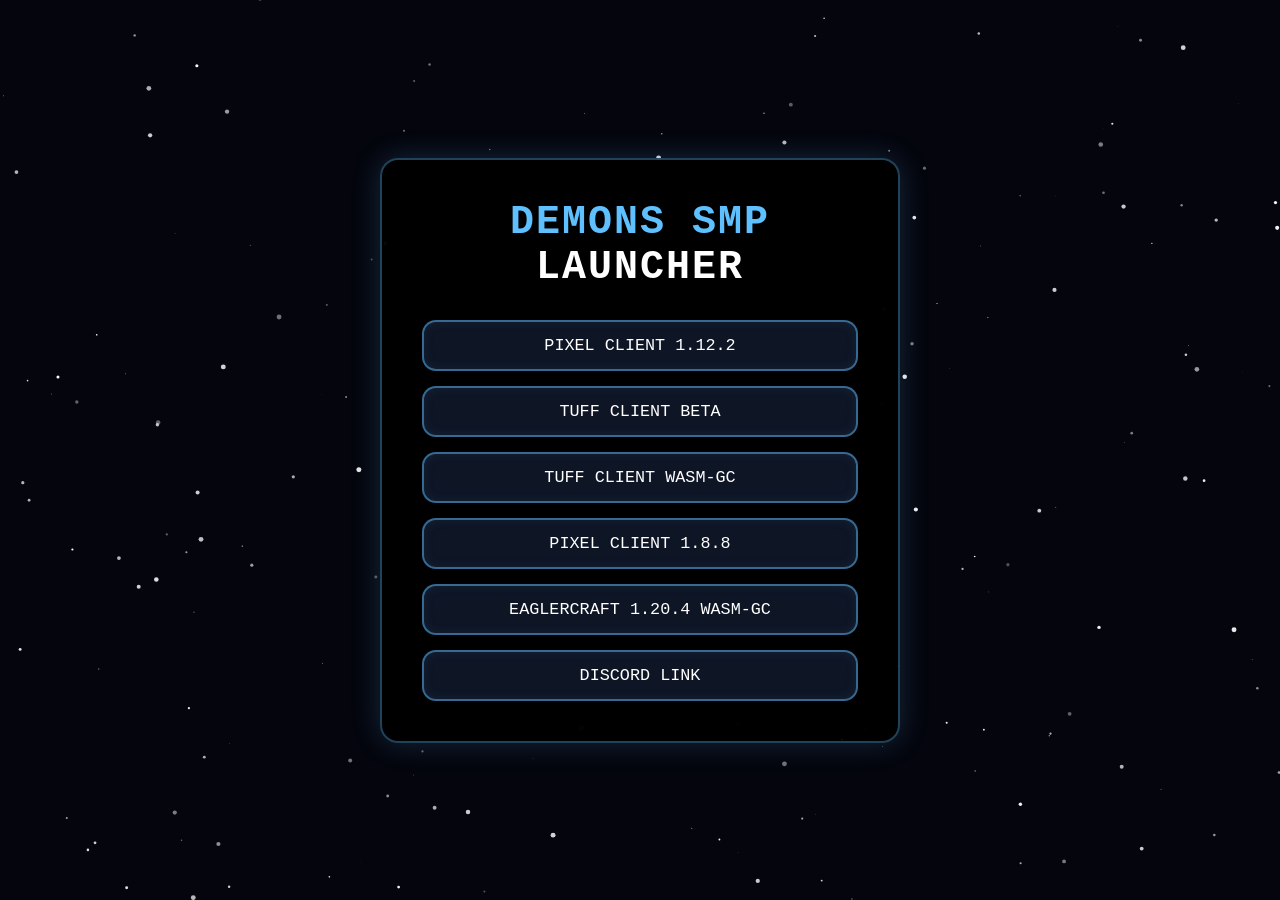
<file: index.html>
<!DOCTYPE html>
<html lang="en">
<head>
    <meta charset="UTF-8">
    <meta name="viewport" content="width=device-width, initial-scale=1.0">
    <title>Demons SMP Launcher</title>
    <link rel="stylesheet" href="style.css">
</head>
<body>
    <div class="loading-overlay" id="loadingOverlay">
        <div class="loader"></div>
    </div>
    <div id="lightning"></div>
    <canvas id="stars"></canvas>
    
    <div class="launcher-panel">
        <h1 class="title"><span class="title-blue">DEMONS SMP</span> LAUNCHER</h1>
        <div class="button-container">
            <button class="client-btn" onclick="window.location.href='http://ignitiarecources.surge.sh/pixel2.html'">
                Pixel Client 1.12.2
            </button>
            <button class="client-btn" onclick="window.location.href='http://ignitiarecources.surge.sh/tfbeta.html'">
                Tuff Client Beta
            </button>
            <button class="client-btn" onclick="window.location.href='http://ignitiarecources.surge.sh/tfwasm.html'">
                Tuff Client Wasm-GC
            </button>
            <button class="client-btn" onclick="window.location.href='http://ignitiarecources.surge.sh/pixel.html'">
                Pixel Client 1.8.8
            </button>
            <button class="client-btn" onclick="window.location.href='http://ignitiarecources.surge.sh/eag120.html'">
                Eaglercraft 1.20.4 Wasm-GC
            </button>
            <button class="client-btn" onclick="window.open('https://discord.gg/UPj4j9FR5u', '_blank', 'noopener')">
                Discord link
            </button>
        </div>
    </div>

    <script src="script.js"></script>
</body>
</html>
</file>
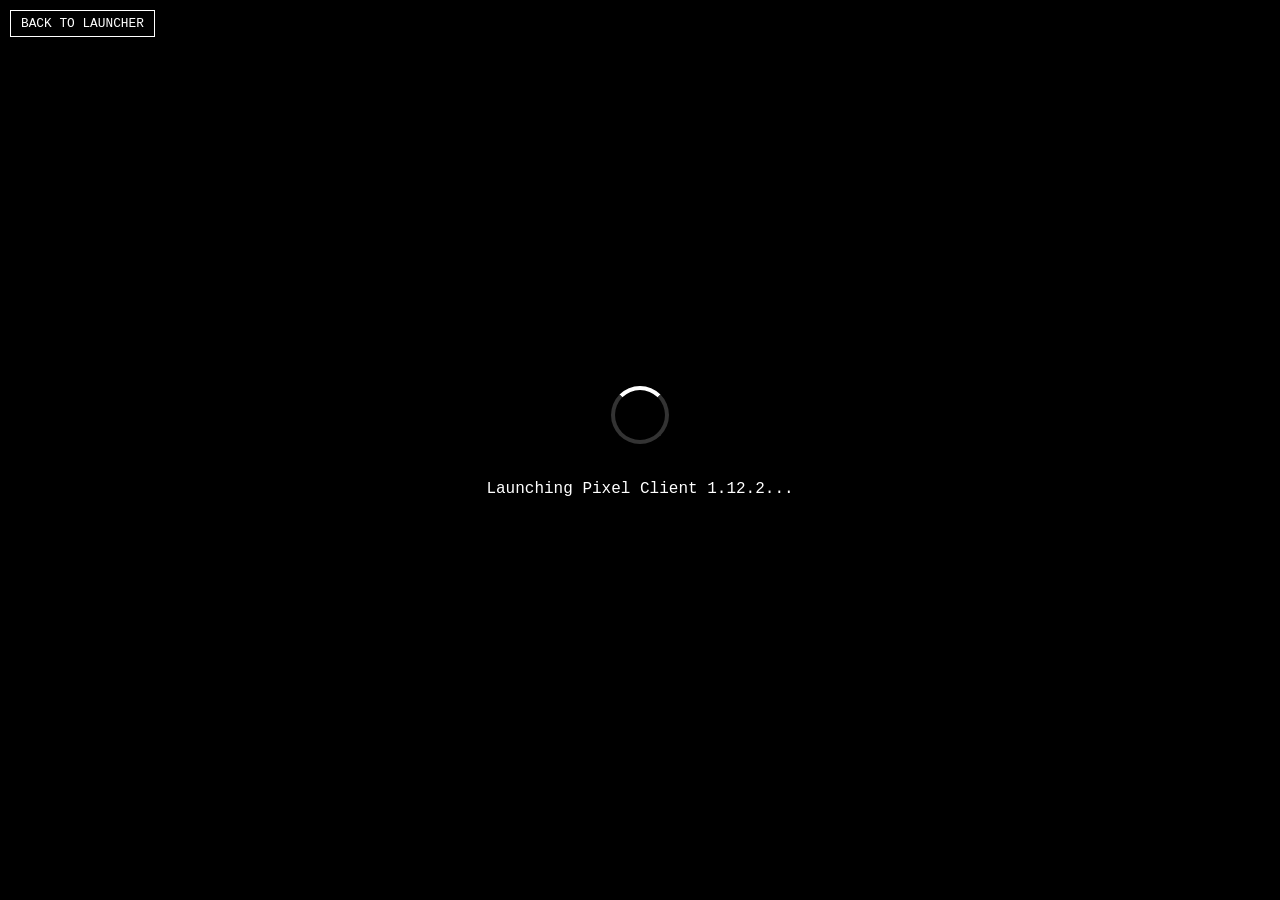
<file: clients/pixel112.html>
<!DOCTYPE html>
<html lang="en">
<head>
    <meta charset="UTF-8">
    <meta name="viewport" content="width=device-width, initial-scale=1.0">
    <title>Demons SMP - Pixel Client 1.12.2</title>
    <style>
        body, html {
            margin: 0;
            padding: 0;
            width: 100%;
            height: 100%;
            background-color: #000;
            color: white;
            font-family: 'Courier New', Courier, monospace;
            overflow: hidden;
        }

        #loading-screen {
            position: fixed;
            top: 0;
            left: 0;
            width: 100%;
            height: 100%;
            background: #000;
            display: flex;
            flex-direction: column;
            justify-content: center;
            align-items: center;
            z-index: 100;
            transition: opacity 1s ease;
        }

        .loader {
            border: 4px solid #333;
            border-top: 4px solid #fff;
            border-radius: 50%;
            width: 50px;
            height: 50px;
            animation: spin 1s linear infinite;
            margin-bottom: 20px;
        }

        @keyframes spin {
            0% { transform: rotate(0deg); }
            100% { transform: rotate(360deg); }
        }

        iframe {
            width: 100%;
            height: 100%;
            border: none;
            display: block;
        }

        .back-btn {
            position: fixed;
            top: 10px;
            left: 10px;
            z-index: 101;
            background: rgba(0, 0, 0, 0.5);
            border: 1px solid #fff;
            color: #fff;
            padding: 5px 10px;
            cursor: pointer;
            text-decoration: none;
            font-size: 0.8rem;
        }

        .back-btn:hover {
            background: #fff;
            color: #000;
        }
    </style>
</head>
<body>
    <div id="loading-screen">
        <div class="loader"></div>
        <p>Launching Pixel Client 1.12.2...</p>
    </div>

    <a href="../index.html" class="back-btn">BACK TO LAUNCHER</a>

    <iframe id="game-frame" src="https://eaglercraft.com/mc/1.12.2" allowfullscreen></iframe>

    <script>
        const frame = document.getElementById('game-frame');
        const loader = document.getElementById('loading-screen');

        frame.onload = () => {
            setTimeout(() => {
                loader.style.opacity = '0';
                setTimeout(() => {
                    loader.style.display = 'none';
                }, 1000);
            }, 1500); // Simulated loading time
        };

        // Handle full screen
        function requestFullScreen() {
            const element = document.documentElement;
            if (element.requestFullscreen) {
                element.requestFullscreen();
            } else if (element.webkitRequestFullscreen) {
                element.webkitRequestFullscreen();
            } else if (element.msRequestFullscreen) {
                element.msRequestFullscreen();
            }
        }

        window.addEventListener('click', () => {
            // Uncomment to force fullscreen on click
            // requestFullScreen();
        }, { once: true });
    </script>
</body>
</html>
</file>
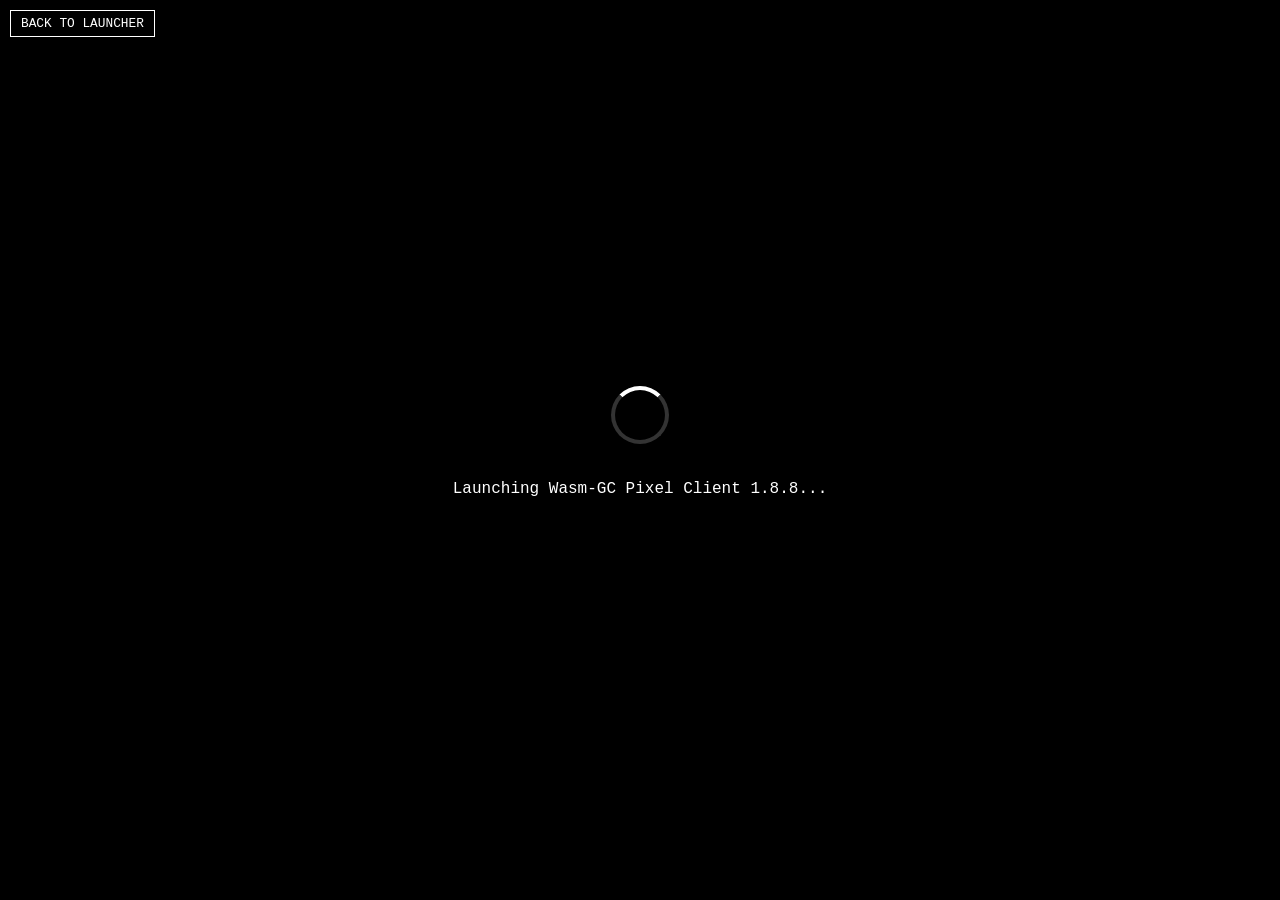
<file: clients/pixel188.html>
<!DOCTYPE html>
<html lang="en">
<head>
    <meta charset="UTF-8">
    <meta name="viewport" content="width=device-width, initial-scale=1.0">
    <title>Demons SMP - Wasm-GC Pixel Client 1.8.8</title>
    <style>
        body, html {
            margin: 0;
            padding: 0;
            width: 100%;
            height: 100%;
            background-color: #000;
            color: white;
            font-family: 'Courier New', Courier, monospace;
            overflow: hidden;
        }

        #loading-screen {
            position: fixed;
            top: 0;
            left: 0;
            width: 100%;
            height: 100%;
            background: #000;
            display: flex;
            flex-direction: column;
            justify-content: center;
            align-items: center;
            z-index: 100;
            transition: opacity 1s ease;
        }

        .loader {
            border: 4px solid #333;
            border-top: 4px solid #fff;
            border-radius: 50%;
            width: 50px;
            height: 50px;
            animation: spin 1s linear infinite;
            margin-bottom: 20px;
        }

        @keyframes spin {
            0% { transform: rotate(0deg); }
            100% { transform: rotate(360deg); }
        }

        iframe {
            width: 100%;
            height: 100%;
            border: none;
            display: block;
        }

        .back-btn {
            position: fixed;
            top: 10px;
            left: 10px;
            z-index: 101;
            background: rgba(0, 0, 0, 0.5);
            border: 1px solid #fff;
            color: #fff;
            padding: 5px 10px;
            cursor: pointer;
            text-decoration: none;
            font-size: 0.8rem;
        }

        .back-btn:hover {
            background: #fff;
            color: #000;
        }
    </style>
</head>
<body>
    <div id="loading-screen">
        <div class="loader"></div>
        <p>Launching Wasm-GC Pixel Client 1.8.8...</p>
    </div>

    <a href="../index.html" class="back-btn">BACK TO LAUNCHER</a>

    <iframe id="game-frame" src="https://eaglercraft.com/mc/1.8.8" allowfullscreen></iframe>

    <script>
        const frame = document.getElementById('game-frame');
        const loader = document.getElementById('loading-screen');

        frame.onload = () => {
            setTimeout(() => {
                loader.style.opacity = '0';
                setTimeout(() => {
                    loader.style.display = 'none';
                }, 1000);
            }, 1500); // Simulated loading time
        };

        // Handle full screen
        function requestFullScreen() {
            const element = document.documentElement;
            if (element.requestFullscreen) {
                element.requestFullscreen();
            } else if (element.webkitRequestFullscreen) {
                element.webkitRequestFullscreen();
            } else if (element.msRequestFullscreen) {
                element.msRequestFullscreen();
            }
        }

        window.addEventListener('click', () => {
            // Uncomment to force fullscreen on click
            // requestFullScreen();
        }, { once: true });
    </script>
</body>
</html>
</file>
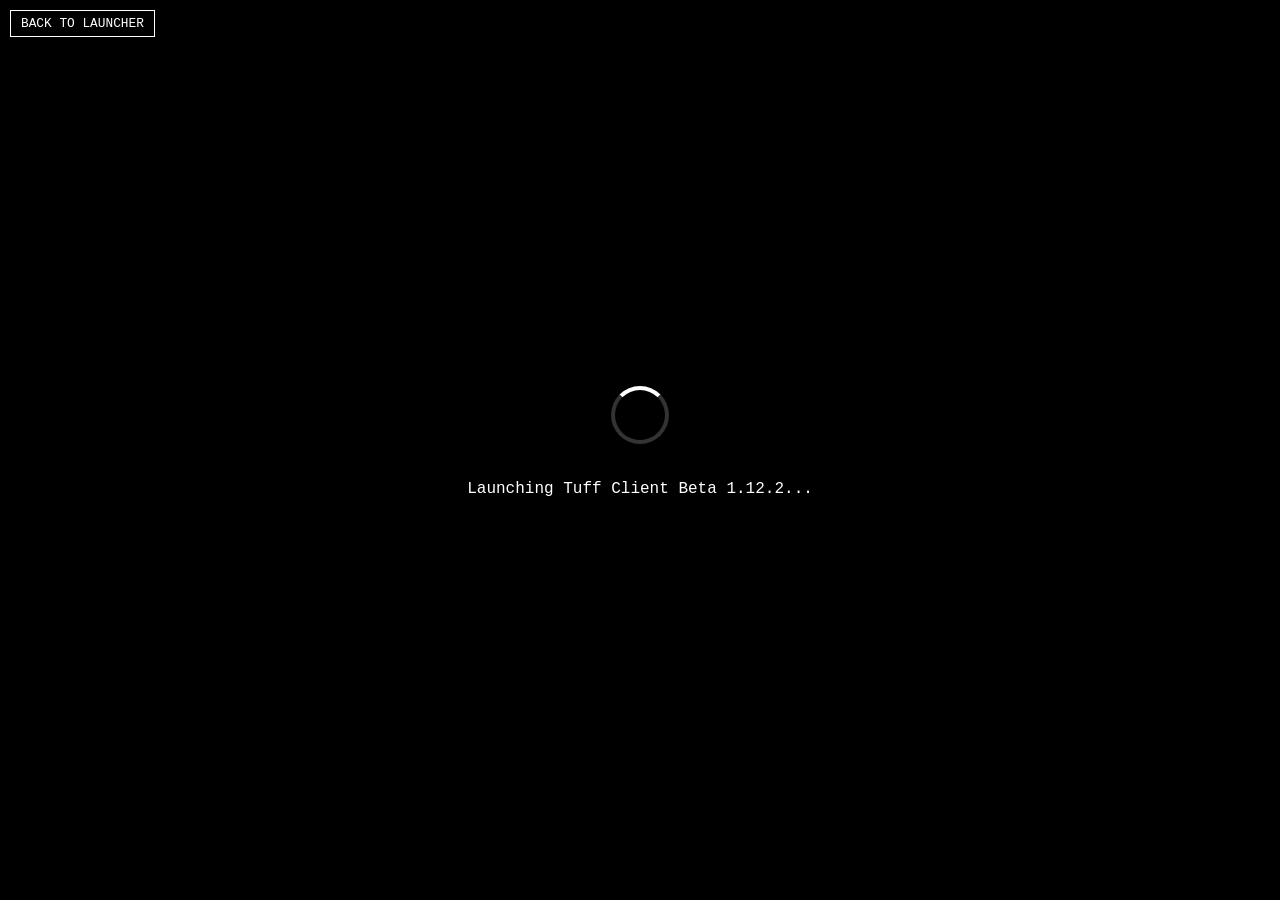
<file: clients/tuffbeta.html>
<!DOCTYPE html>
<html lang="en">
<head>
    <meta charset="UTF-8">
    <meta name="viewport" content="width=device-width, initial-scale=1.0">
    <title>Demons SMP - Tuff Client Beta 1.12.2</title>
    <style>
        body, html {
            margin: 0;
            padding: 0;
            width: 100%;
            height: 100%;
            background-color: #000;
            color: white;
            font-family: 'Courier New', Courier, monospace;
            overflow: hidden;
        }

        #loading-screen {
            position: fixed;
            top: 0;
            left: 0;
            width: 100%;
            height: 100%;
            background: #000;
            display: flex;
            flex-direction: column;
            justify-content: center;
            align-items: center;
            z-index: 100;
            transition: opacity 1s ease;
        }

        .loader {
            border: 4px solid #333;
            border-top: 4px solid #fff;
            border-radius: 50%;
            width: 50px;
            height: 50px;
            animation: spin 1s linear infinite;
            margin-bottom: 20px;
        }

        @keyframes spin {
            0% { transform: rotate(0deg); }
            100% { transform: rotate(360deg); }
        }

        iframe {
            width: 100%;
            height: 100%;
            border: none;
            display: block;
        }

        .back-btn {
            position: fixed;
            top: 10px;
            left: 10px;
            z-index: 101;
            background: rgba(0, 0, 0, 0.5);
            border: 1px solid #fff;
            color: #fff;
            padding: 5px 10px;
            cursor: pointer;
            text-decoration: none;
            font-size: 0.8rem;
        }

        .back-btn:hover {
            background: #fff;
            color: #000;
        }
    </style>
</head>
<body>
    <div id="loading-screen">
        <div class="loader"></div>
        <p>Launching Tuff Client Beta 1.12.2...</p>
    </div>

    <a href="../index.html" class="back-btn">BACK TO LAUNCHER</a>

    <iframe id="game-frame" src="https://eaglercraft.com/mc/1.12.2" allowfullscreen></iframe>

    <script>
        const frame = document.getElementById('game-frame');
        const loader = document.getElementById('loading-screen');

        frame.onload = () => {
            setTimeout(() => {
                loader.style.opacity = '0';
                setTimeout(() => {
                    loader.style.display = 'none';
                }, 1000);
            }, 1500); // Simulated loading time
        };

        // Handle full screen
        function requestFullScreen() {
            const element = document.documentElement;
            if (element.requestFullscreen) {
                element.requestFullscreen();
            } else if (element.webkitRequestFullscreen) {
                element.webkitRequestFullscreen();
            } else if (element.msRequestFullscreen) {
                element.msRequestFullscreen();
            }
        }

        window.addEventListener('click', () => {
            // Uncomment to force fullscreen on click
            // requestFullScreen();
        }, { once: true });
    </script>
</body>
</html>
</file>
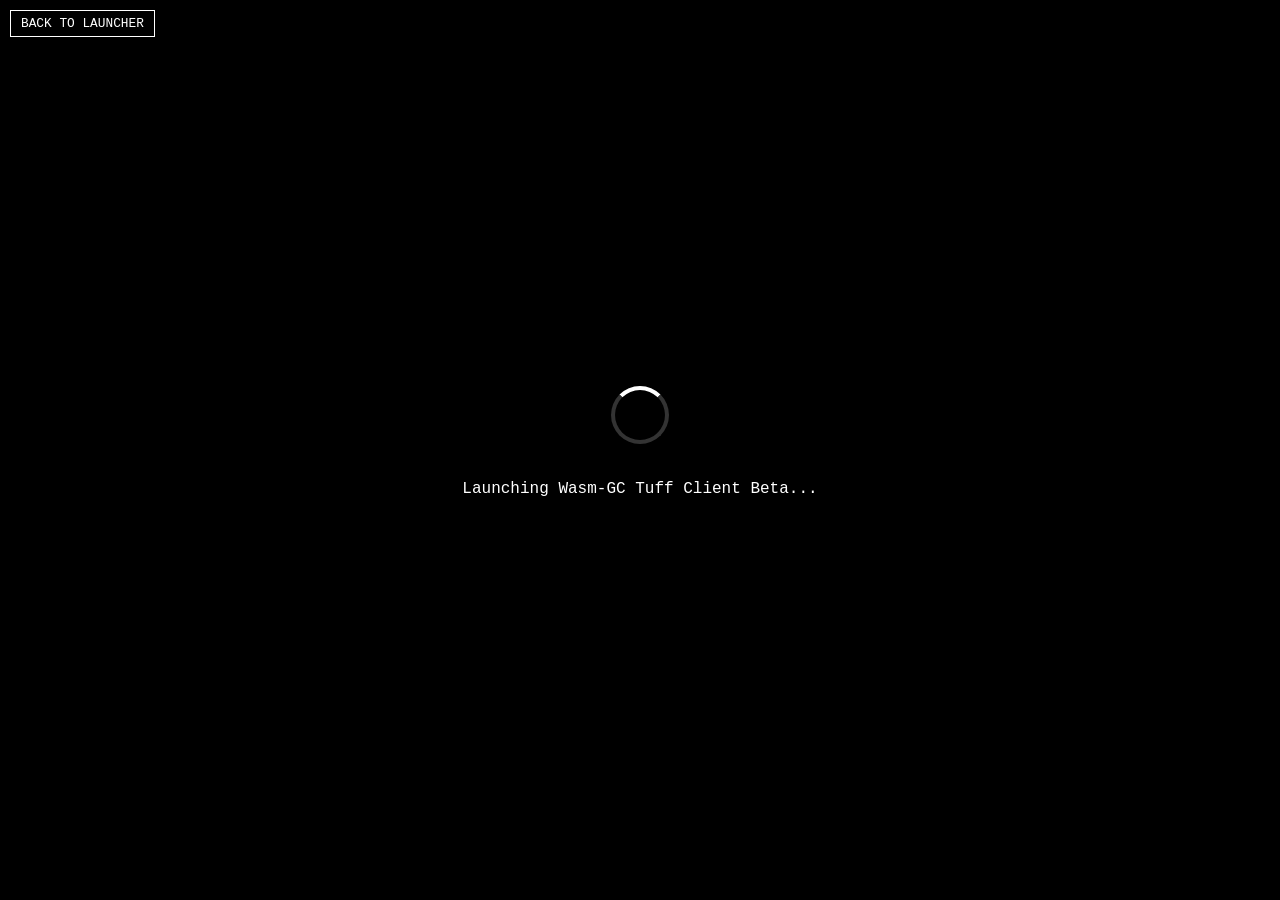
<file: clients/wasm-tuff-beta.html>
<!DOCTYPE html>
<html lang="en">
<head>
    <meta charset="UTF-8">
    <meta name="viewport" content="width=device-width, initial-scale=1.0">
    <title>Demons SMP - Wasm-GC Tuff Client Beta</title>
    <style>
        body, html {
            margin: 0;
            padding: 0;
            width: 100%;
            height: 100%;
            background-color: #000;
            color: white;
            font-family: 'Courier New', Courier, monospace;
            overflow: hidden;
        }

        #loading-screen {
            position: fixed;
            top: 0;
            left: 0;
            width: 100%;
            height: 100%;
            background: #000;
            display: flex;
            flex-direction: column;
            justify-content: center;
            align-items: center;
            z-index: 100;
            transition: opacity 1s ease;
        }

        .loader {
            border: 4px solid #333;
            border-top: 4px solid #fff;
            border-radius: 50%;
            width: 50px;
            height: 50px;
            animation: spin 1s linear infinite;
            margin-bottom: 20px;
        }

        @keyframes spin {
            0% { transform: rotate(0deg); }
            100% { transform: rotate(360deg); }
        }

        iframe {
            width: 100%;
            height: 100%;
            border: none;
            display: block;
        }

        .back-btn {
            position: fixed;
            top: 10px;
            left: 10px;
            z-index: 101;
            background: rgba(0, 0, 0, 0.5);
            border: 1px solid #fff;
            color: #fff;
            padding: 5px 10px;
            cursor: pointer;
            text-decoration: none;
            font-size: 0.8rem;
        }

        .back-btn:hover {
            background: #fff;
            color: #000;
        }
    </style>
</head>
<body>
    <div id="loading-screen">
        <div class="loader"></div>
        <p>Launching Wasm-GC Tuff Client Beta...</p>
    </div>

    <a href="../index.html" class="back-btn">BACK TO LAUNCHER</a>

    <iframe id="game-frame" src="https://eaglercraft.com/mc/1.12.2" allowfullscreen></iframe>

    <script>
        const frame = document.getElementById('game-frame');
        const loader = document.getElementById('loading-screen');

        frame.onload = () => {
            setTimeout(() => {
                loader.style.opacity = '0';
                setTimeout(() => {
                    loader.style.display = 'none';
                }, 1000);
            }, 1500); // Simulated loading time
        };

        // Handle full screen
        function requestFullScreen() {
            const element = document.documentElement;
            if (element.requestFullscreen) {
                element.requestFullscreen();
            } else if (element.webkitRequestFullscreen) {
                element.webkitRequestFullscreen();
            } else if (element.msRequestFullscreen) {
                element.msRequestFullscreen();
            }
        }

        window.addEventListener('click', () => {
            // Uncomment to force fullscreen on click
            // requestFullScreen();
        }, { once: true });
    </script>
</body>
</html>
</file>
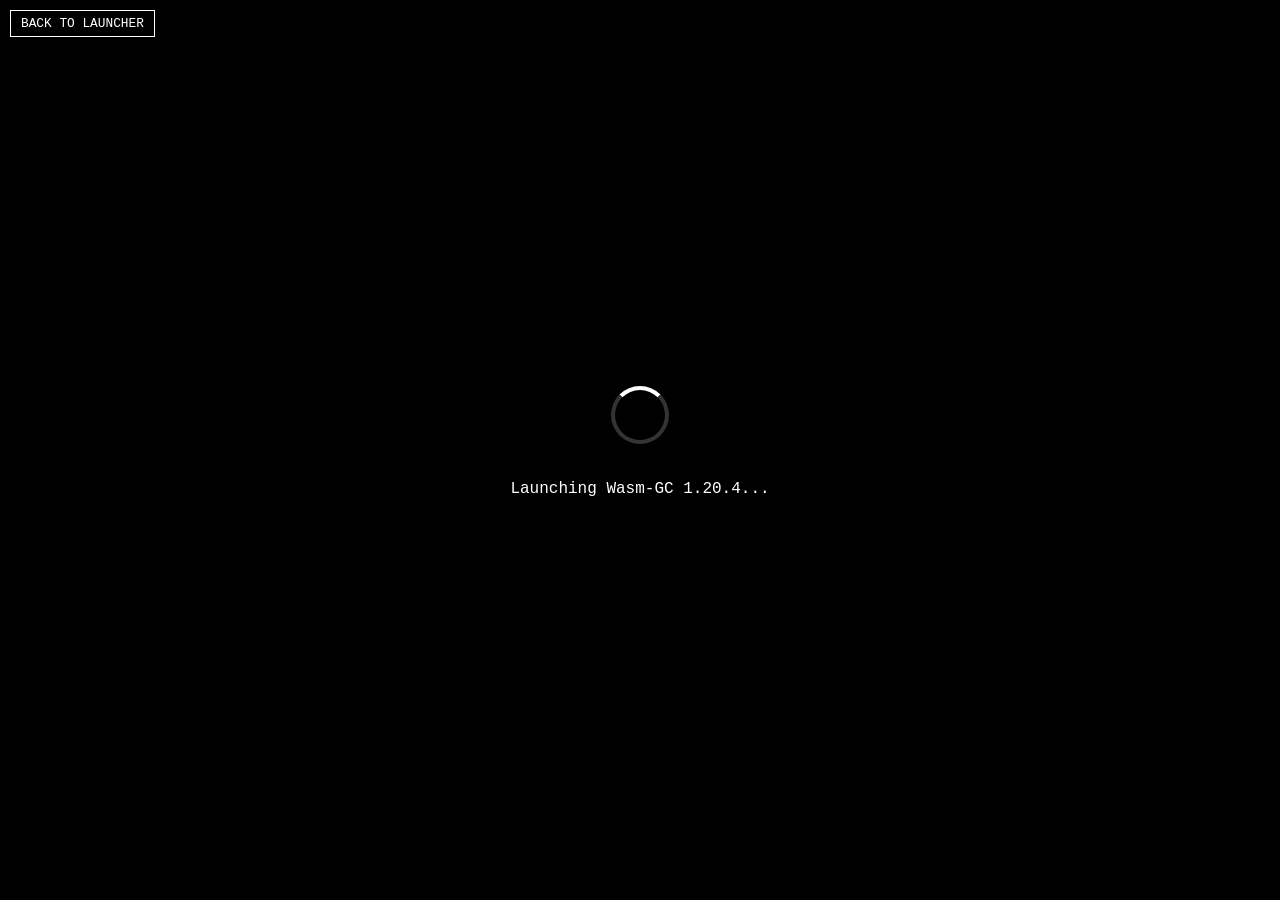
<file: clients/wasm1204.html>
<!DOCTYPE html>
<html lang="en">
<head>
    <meta charset="UTF-8">
    <meta name="viewport" content="width=device-width, initial-scale=1.0">
    <title>Demons SMP - Wasm-GC 1.20.4</title>
    <style>
        body, html {
            margin: 0;
            padding: 0;
            width: 100%;
            height: 100%;
            background-color: #000;
            color: white;
            font-family: 'Courier New', Courier, monospace;
            overflow: hidden;
        }

        #loading-screen {
            position: fixed;
            top: 0;
            left: 0;
            width: 100%;
            height: 100%;
            background: #000;
            display: flex;
            flex-direction: column;
            justify-content: center;
            align-items: center;
            z-index: 100;
            transition: opacity 1s ease;
        }

        .loader {
            border: 4px solid #333;
            border-top: 4px solid #fff;
            border-radius: 50%;
            width: 50px;
            height: 50px;
            animation: spin 1s linear infinite;
            margin-bottom: 20px;
        }

        @keyframes spin {
            0% { transform: rotate(0deg); }
            100% { transform: rotate(360deg); }
        }

        iframe {
            width: 100%;
            height: 100%;
            border: none;
            display: block;
        }

        .back-btn {
            position: fixed;
            top: 10px;
            left: 10px;
            z-index: 101;
            background: rgba(0, 0, 0, 0.5);
            border: 1px solid #fff;
            color: #fff;
            padding: 5px 10px;
            cursor: pointer;
            text-decoration: none;
            font-size: 0.8rem;
        }

        .back-btn:hover {
            background: #fff;
            color: #000;
        }
    </style>
</head>
<body>
    <div id="loading-screen">
        <div class="loader"></div>
        <p>Launching Wasm-GC 1.20.4...</p>
    </div>

    <a href="../index.html" class="back-btn">BACK TO LAUNCHER</a>

    <iframe id="game-frame" src="https://eaglercraft.com/mc/1.20.4" allowfullscreen></iframe>

    <script>
        const frame = document.getElementById('game-frame');
        const loader = document.getElementById('loading-screen');

        frame.onload = () => {
            setTimeout(() => {
                loader.style.opacity = '0';
                setTimeout(() => {
                    loader.style.display = 'none';
                }, 1000);
            }, 1500); // Simulated loading time
        };

        // Handle full screen
        function requestFullScreen() {
            const element = document.documentElement;
            if (element.requestFullscreen) {
                element.requestFullscreen();
            } else if (element.webkitRequestFullscreen) {
                element.webkitRequestFullscreen();
            } else if (element.msRequestFullscreen) {
                element.msRequestFullscreen();
            }
        }

        window.addEventListener('click', () => {
            // Uncomment to force fullscreen on click
            // requestFullScreen();
        }, { once: true });
    </script>
</body>
</html>
</file>
<file: style.css>
* {
    margin: 0;
    padding: 0;
    box-sizing: border-box;
}

body {
    background-color: #000;
    color: #fff;
    font-family: 'Courier New', Courier, monospace;
    overflow: hidden;
    height: 100vh;
    display: flex;
    justify-content: center;
    align-items: center;
}

#lightning {
    position: fixed;
    inset: 0;
    background: rgba(255, 255, 255, 0.18);
    opacity: 0;
    pointer-events: none;
    z-index: 1;
    transition: opacity 0.15s ease-out;
}

#stars {
    position: fixed;
    top: 0;
    left: 0;
    width: 100%;
    height: 100%;
    z-index: 0;
}

.loading-overlay {
    position: fixed;
    inset: 0;
    background: #000;
    display: flex;
    align-items: center;
    justify-content: center;
    z-index: 20;
    transition: opacity 0.25s ease;
}

.loader {
    width: 60px;
    height: 60px;
    border: 4px solid rgba(255, 255, 255, 0.18);
    border-top-color: #5fc0ff;
    border-radius: 50%;
    animation: spin 0.8s linear infinite;
}

@keyframes spin {
    to { transform: rotate(360deg); }
}

.launcher-panel {
    position: relative;
    background: rgba(5, 8, 18, 0.92);
    border: 2px solid rgba(95, 192, 255, 0.45);
    box-shadow: 0 0 45px rgba(95, 192, 255, 0.28);
    padding: 42px;
    border-radius: 22px;
    text-align: center;
    max-width: 540px;
    width: 92%;
    backdrop-filter: blur(18px);
    animation: glow-pulse 3s infinite alternate;
}

.topbar {
    position: absolute;
    top: 20px;
    right: 20px;
}

.discord-btn {
    background: rgba(114, 137, 218, 0.95);
    border: 2px solid rgba(114, 137, 218, 0.8);
    color: #fff;
    padding: 10px 18px;
    font-family: 'Minecraft', sans-serif;
    font-size: 0.95rem;
    cursor: pointer;
    border-radius: 999px;
    box-shadow: 0 0 25px rgba(114, 137, 218, 0.45);
    transition: transform 0.2s ease, background 0.2s ease;
}

.discord-btn:hover {
    background: #7289da;
    transform: translateY(-1px);
}


@keyframes fadeInScale {
    from { opacity: 0; transform: scale(0.95); }
    to { opacity: 1; transform: scale(1); }
}

@keyframes glow-pulse {
    from { box-shadow: 0 0 15px rgba(255, 255, 255, 0.3); }
    to { box-shadow: 0 0 30px rgba(255, 255, 255, 0.7); }
}

.title {
    font-size: 2.5rem;
    margin-bottom: 30px;
    text-shadow: 2px 2px rgba(0,0,0,0.4);
    letter-spacing: 2px;
}

.title-blue {
    color: #5fc0ff;
}

.launcher-panel {
    position: relative;
    background: rgba(0, 0, 0, 0.88);
    border: 2px solid rgba(95, 192, 255, 0.35);
    box-shadow: 0 0 30px rgba(95, 192, 255, 0.2);
    padding: 40px;
    border-radius: 18px;
    text-align: center;
    max-width: 520px;
    width: 90%;
    backdrop-filter: blur(15px);
    animation: glow-pulse 3s infinite alternate;
}

.button-container {
    display: flex;
    flex-direction: column;
    gap: 15px;
}

.client-btn {
    background: rgba(15, 23, 40, 0.95);
    border: 2px solid rgba(95, 192, 255, 0.5);
    color: #fff;
    padding: 14px 22px;
    font-family: 'Courier New', sans-serif;
    font-size: 1.05rem;
    cursor: pointer;
    transition: transform 0.28s ease, box-shadow 0.28s ease, background 0.28s ease;
    text-transform: uppercase;
    position: relative;
    overflow: hidden;
    border-radius: 14px;
    box-shadow: inset 0 0 12px rgba(95, 192, 255, 0.08);
}

.client-btn:hover {
    background: rgba(255, 255, 255, 0.94);
    color: #021017;
    transform: scale(1.03);
    box-shadow: 0 0 24px rgba(95, 192, 255, 0.55);
}

.client-btn:active {
    transform: scale(0.98);
}

.upload-section {
    margin-top: 30px;
    padding-top: 20px;
    border-top: 1px solid rgba(255, 255, 255, 0.2);
}

.upload-section p {
    margin-bottom: 10px;
    font-size: 0.9rem;
    color: #aaa;
}

.upload-btn {
    background: transparent;
    border: 1px dashed #fff;
    color: #fff;
    padding: 8px 15px;
    font-family: 'Minecraft', sans-serif;
    cursor: pointer;
    font-size: 0.8rem;
}

.upload-btn:hover {
    background: rgba(255, 255, 255, 0.1);
}

#file-list {
    margin-top: 10px;
    font-size: 0.7rem;
    color: #888;
    max-height: 60px;
    overflow-y: auto;
}

/* Mobile Support */
@media (max-width: 600px) {
    .launcher-panel {
        padding: 20px;
    }
    .title {
        font-size: 1.8rem;
    }
    .client-btn {
        font-size: 0.9rem;
    }
}
</file>
